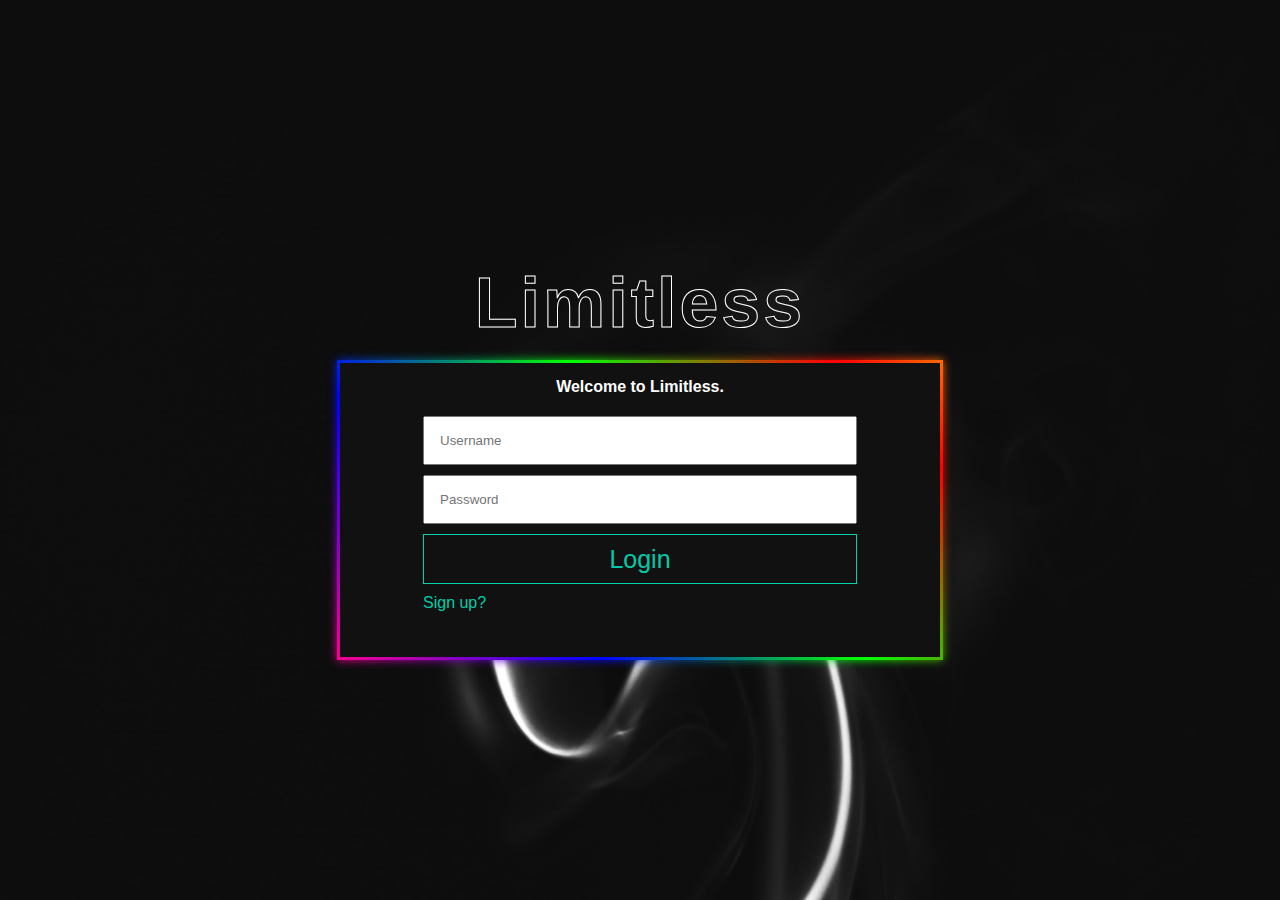
<file: index.html>
<!DOCTYPE html>
<html lang="en">
  <head>
    <meta charset="UTF-8" />
    <meta name="viewport" content="width=device-width, initial-scale=1.0" />
    <title>Login</title>
    <link rel="stylesheet" href="./login.css" />
  </head>
  <body>
    <h1 class="main-header">Limitless</h1>
    <div class="border">
      <div class="form">
        <h4 class="details">Welcome to Limitless.</h4>
        <div class="inputs">
          <form class="login-form" action="./products.html">
            <input
              class="username"
              type="text"
              placeholder="Username"
              required
            />
            <input
              class="password"
              type="password"
              placeholder="Password"
              required
            />
            <button class="buttons" type="submit">Login</button>
            <a class="button" href="./Registration.html">Sign up?</a>
          </form>
        </div>
      </div>
    </div>
    <script src="./main.js"></script>
  </body>
</html>
</file>
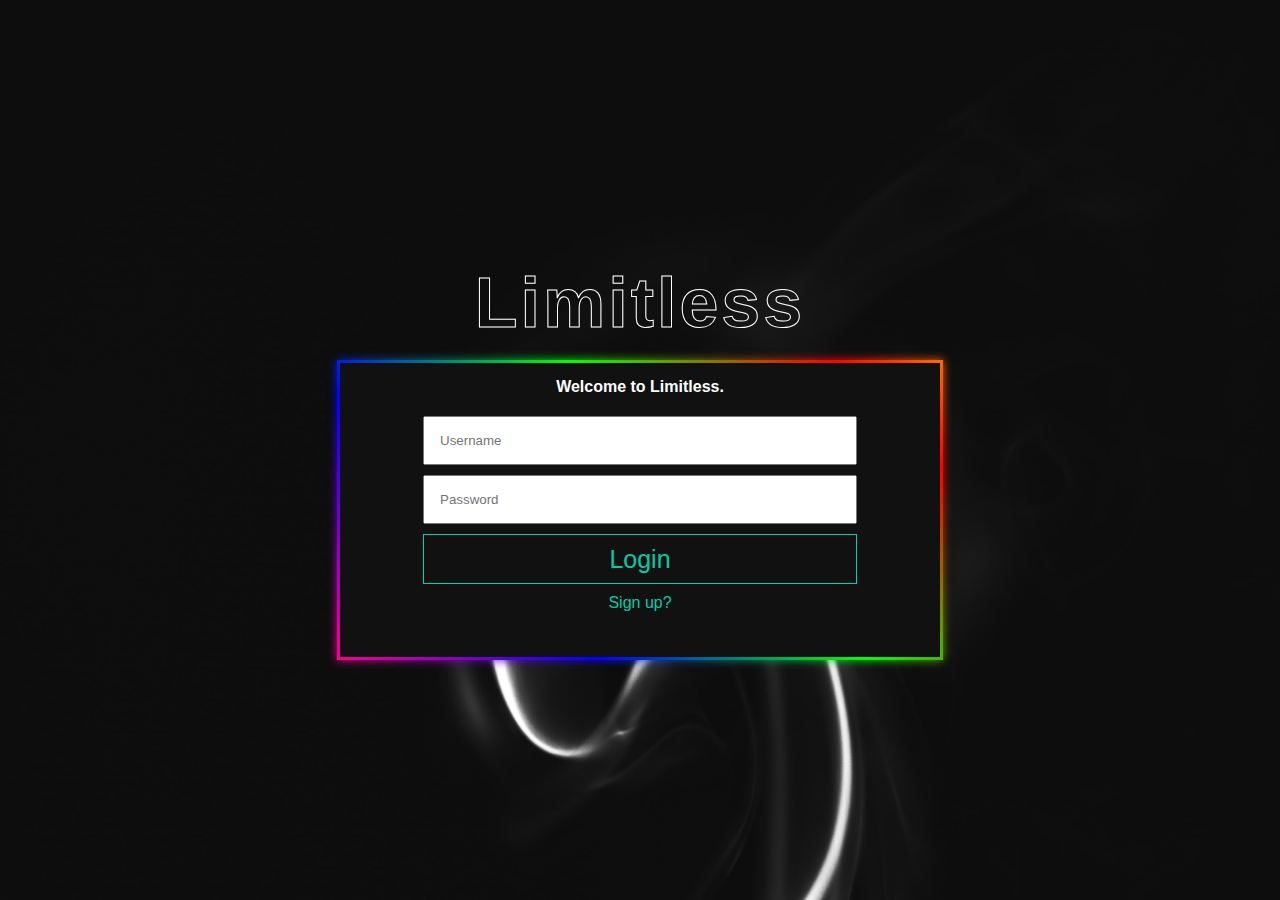
<file: login.html>
<!DOCTYPE html>
<html lang="en">
  <head>
    <meta charset="UTF-8" />
    <meta name="viewport" content="width=device-width, initial-scale=1.0" />
    <title>Login</title>
    <link rel="stylesheet" href="./login.css" />
  </head>
  <body>
    <h1 class="main-header">Limitless</h1>
    <div class="border">
      <div class="form">
        <h4 class="details">Welcome to Limitless.</h4>
        <div class="inputs">
          <input type="text" placeholder="Username" />
          <input type="text" placeholder="Password" />
          <button class="buttons">Login</button>
          <a class="button" href="./Registration.html">Sign up?</a>
        </div>
      </div>
    </div>
  </body>
</html>
</file>
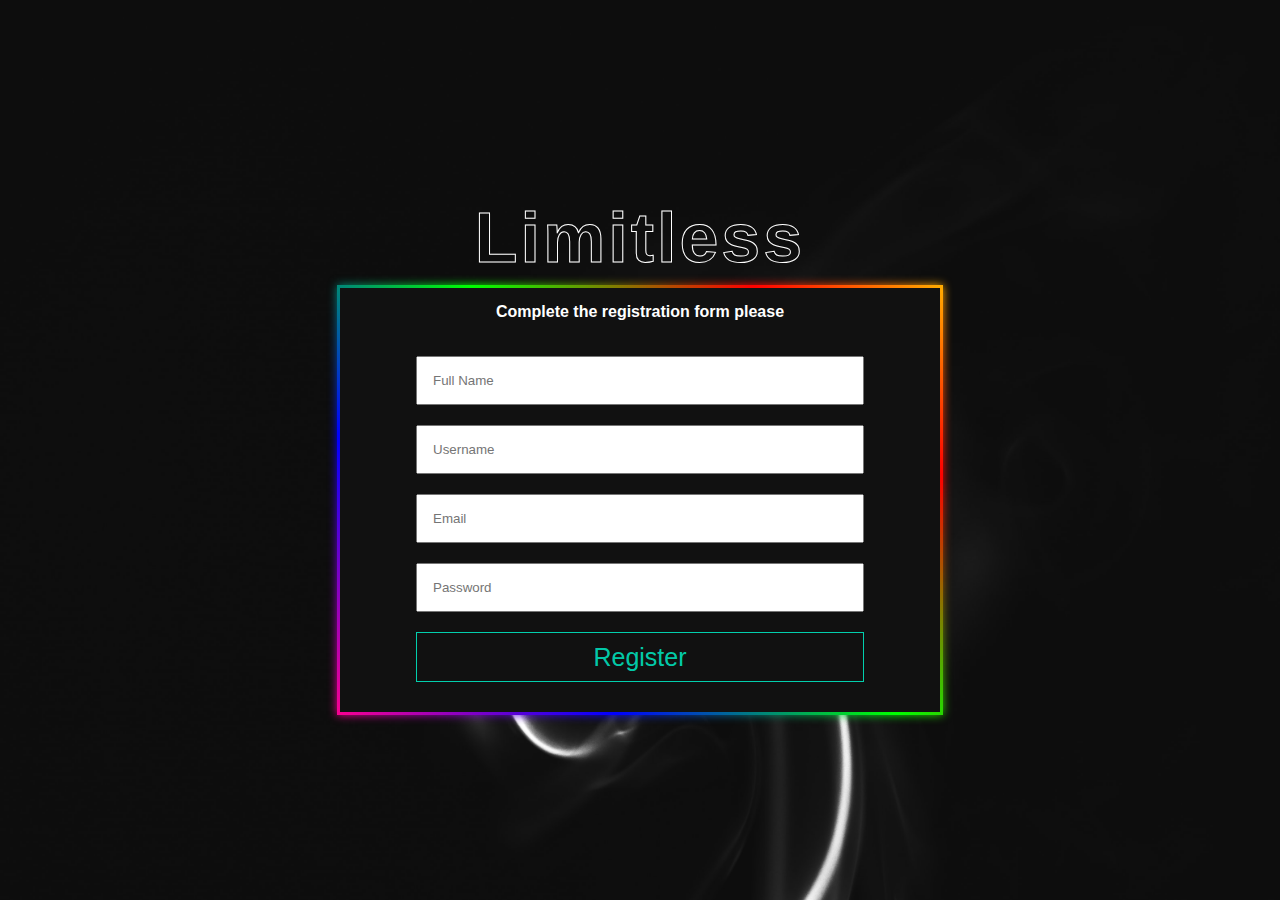
<file: Registration.html>
<!DOCTYPE html>
<html lang="en">
  <head>
    <meta charset="UTF-8" />
    <meta name="viewport" content="width=device-width, initial-scale=1.0" />
    <title>Registration</title>
    <link rel="stylesheet" href="./registration.css" />
  </head>
  <body>
    <h1 class="main-header">Limitless</h1>
    <div class="border">
      <div class="form">
        <h4 class="header">Complete the registration form please</h4>
        <form class="register-form" action="./index.html">
          <input
            class="inputs"
            id="name"
            name="full_name"
            type="text"
            placeholder="Full Name"
          />
          <input
            class="inputs"
            name="username"
            id="username"
            type="text"
            placeholder="Username"
          />
          <input
            class="inputs"
            name="email"
            id="email"
            type="text"
            placeholder="Email"
          />
          <input
            class="inputs"
            id="password"
            name="password"
            type="text"
            placeholder="Password"
          />
          <button class="buttons" type="submit">Register</button>
        </form>
      </div>
    </div>
    <script src="./main.js"></script>
  </body>
</html>
</file>
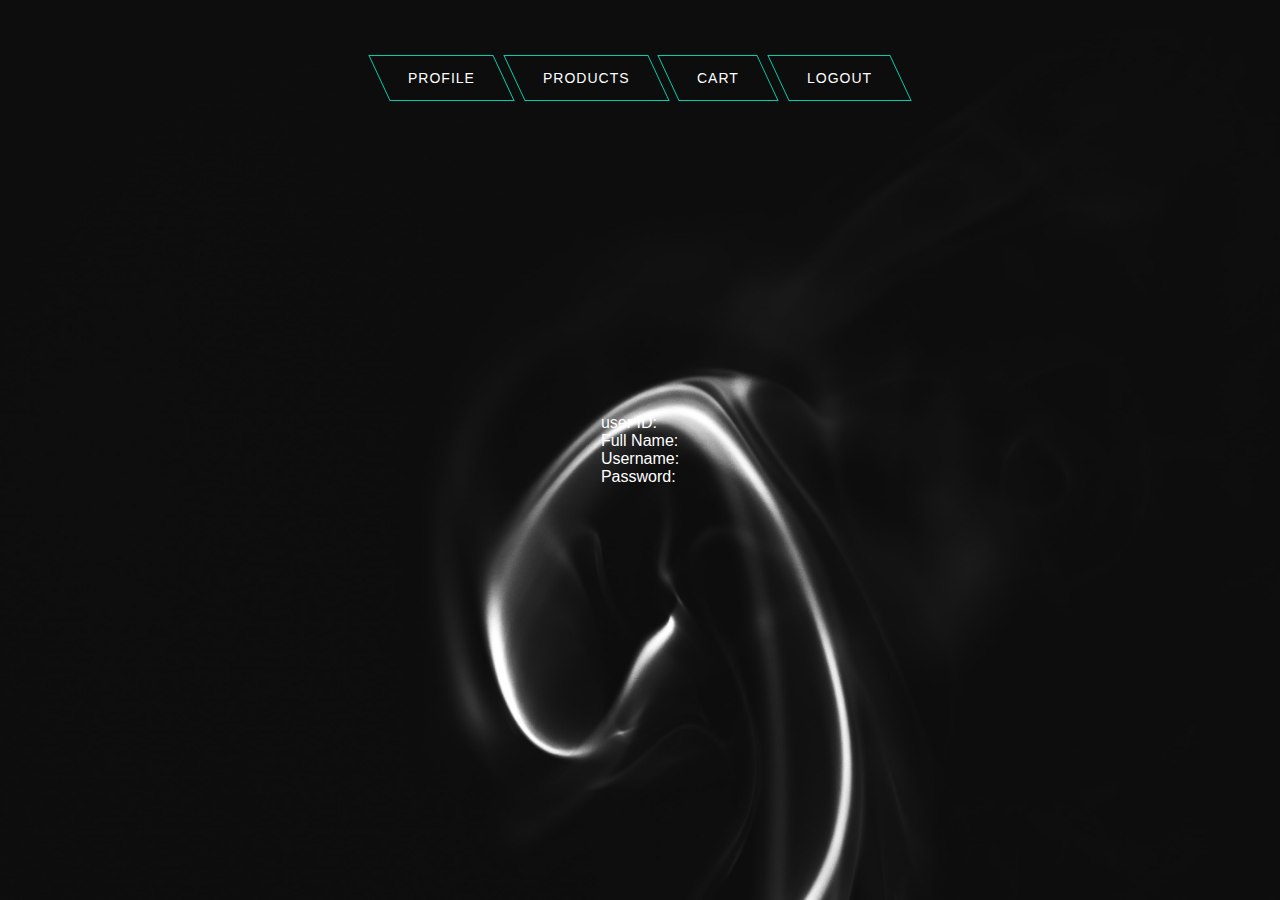
<file: users.html>
<!DOCTYPE html>
<html lang="en">
  <head>
    <meta charset="UTF-8" />
    <meta name="viewport" content="width=device-width, initial-scale=1.0" />
    <title>Limitless</title>
    <link rel="stylesheet" href="./cart.css" />
  </head>
  <body>
    <div class="nav">
      <ul class="menu cf">
        <li>
          <a href="">Profile</a>
          <ul class="submenu">
            <li><a href="">View user</a></li>
          </ul>
        </li>
        <li>
          <a href="">Products</a>
          <ul class="submenu">
            <li><a href="./products.html">View product</a></li>
            <li><a href="./addproducts.html">Add product</a></li>
          </ul>
        </li>
        <li>
          <a href="">Cart</a>
          <ul class="submenu">
            <li><a href="./cart.html">View cart</a></li>
          </ul>
        </li>
        <li>
          <a href="./index.html">Logout</a>
        </li>
      </ul>
    </div>
    <div class="users">
      <p class="user">user ID:</p>
      <p class="fullname">Full Name:</p>
      <p class="username">Username:</p>
      <p class="password">Password:</p>
    </div>
    <script src="./user.js"></script>
  </body>
</html>
</file>
<file: login.css>
* {
  margin: 0;
  padding: 0;
  box-sizing: border-box;
}

body {
  font-family: sans-serif;
  background-image: url(./Images/register.jpg);
  background-size: cover;
  height: 100vh;
  display: flex;
  justify-content: center;
  align-items: center;
  flex-direction: column;
}

.border {
  position: relative;
  width: 600px;
  background: #111;
  color: #fff;
}

.border:before,
.border:after {
  z-index: -1;
  content: "";
  position: absolute;
  width: calc(100% + 6px);
  height: calc(100% + 6px);
  top: -3px;
  left: -3px;
  background: linear-gradient(
    45deg,
    #fc0090,
    #0000ff,
    #00ff00,
    #ff0000,
    #ffff00,
    #fc0090,
    #0000ff,
    #00ff00,
    #ffff00
  );
  background-size: 300%;
  animation: border 20s linear infinite;
}

.border:after {
  filter: blur(5px);
}
.form {
  display: flex;
  justify-content: center;
  align-items: center;
  flex-direction: column;
  /*   background-color: black; */
  width: 100%;
  padding: 10px;
}
.inputs {
  display: flex;
  flex-direction: column;
  justify-content: center;
  align-content: center;
  width: 80%;
  height: 20%;
  padding: 15px;
  margin-bottom: 20px;
}

input {
  width: 100%;
  height: 50%;
  padding: 15px;
  margin-bottom: 10px;
}

.main-header {
  display: flex;
  justify-content: center;
  align-items: center;
  margin: 20px;
  -webkit-text-stroke: 1px white;
  color: transparent;
  font-size: 70px;
  letter-spacing: 3px;
}

.button {
  text-decoration: none;
  text-align: center;
  color: #00ebc4de;
}

.button:hover {
  color: #fff;
}

.details {
  color: white;
  padding: 5px;
}

@keyframes border {
  0% {
    background-position: 0 0;
  }
  50% {
    background-position: 300%;
  }
  100% {
    background-position: 0 0;
  }
}

/* Button */
.buttons {
  font-size: 25px;
  height: 50px;
  width: 100%;
  display: block;
  transition: 0.5s ease;
  color: #00ebc4de;
  margin-bottom: 10px;
  background: transparent;
  border: 1px solid #00ebc4de;
}

.buttons:hover {
  background: linear-gradient(
    45deg,
    #fc0090,
    #0000ff,
    #00ff00,
    #ff0000,
    #ffff00,
    #fc0090,
    #0000ff,
    #00ff00,
    #ffff00
  );
  letter-spacing: 15px;
  color: black;
  background-size: 400% 400%;
  animation: hover 15s ease infinite;
}

@keyframes hover {
  0% {
    background-position: 0% 50%;
  }
  50% {
    background-position: 100% 50%;
  }
  100% {
    background-position: 0% 80%;
  }
}
</file>
<file: registration.css>
* {
  margin: 0;
  padding: 0;
  box-sizing: border-box;
}

body {
  font-family: sans-serif;
  background-image: url(./Images/register.jpg);
  background-size: cover;
  height: 100vh;
  display: flex;
  justify-content: center;
  align-items: center;
  flex-direction: column;
}

.border {
  position: relative;
  width: 600px;
  background: #111;
  color: #fff;
}

.border:before,
.border:after {
  z-index: -1;
  content: "";
  position: absolute;
  width: calc(100% + 6px);
  height: calc(100% + 6px);
  top: -3px;
  left: -3px;
  background: linear-gradient(
    45deg,
    #fc0090,
    #0000ff,
    #00ff00,
    #ff0000,
    #ffff00,
    #fc0090,
    #0000ff,
    #00ff00,
    #ffff00
  );
  background-size: 300%;
  animation: border 20s linear infinite;
}

.border:after {
  filter: blur(5px);
}

.register-form {
  display: flex;
  justify-content: center;
  align-items: center;
  flex-direction: column;
  width: 100%;
  padding: 20px;
}

.inputs {
  display: flex;
  flex-direction: column;
  justify-content: center;
  align-content: center;
  width: 80%;
  height: 10%;
  padding: 15px;
  margin-bottom: 20px;
}

input {
  width: 100%;
  height: 50%;
  padding: 10px;
}

.main-header {
  display: flex;
  justify-content: center;
  align-items: center;
  margin: 10px;
  -webkit-text-stroke: 1px white;
  color: transparent;
  font-size: 70px;
  letter-spacing: 3px;
}

.header {
  text-align: center;
  margin: 15px;
}

.details {
  color: white;
  padding: 5px;
}

@keyframes border {
  0% {
    background-position: 0 0;
  }
  50% {
    background-position: 300%;
  }
  100% {
    background-position: 0 0;
  }
}

/* Button */
.buttons {
  font-size: 25px;
  height: 50px;
  width: 80%;
  display: block;
  transition: 0.5s ease;
  color: #00ebc4de;
  margin-bottom: 10px;
  background: transparent;
  border: 1px solid #00ebc4de;
}

.buttons:hover {
  background: linear-gradient(
    45deg,
    #fc0090,
    #0000ff,
    #00ff00,
    #ff0000,
    #ffff00,
    #fc0090,
    #0000ff,
    #00ff00,
    #ffff00
  );
  letter-spacing: 15px;
  color: black;
  background-size: 400% 400%;
  animation: hover 15s ease infinite;
}

@keyframes hover {
  0% {
    background-position: 0% 50%;
  }
  50% {
    background-position: 100% 50%;
  }
  100% {
    background-position: 0% 80%;
  }
}
</file>
<file: cart.css>
* {
  margin: 0;
  padding: 0;
  box-sizing: border-box;
}

body {
  font-family: sans-serif;
  background-image: url(./Images/register.jpg);
  background-size: cover;
  display: flex;
  justify-content: center;
  align-items: center;
  flex-direction: column;
  min-height: 100vh;
}

.border {
  position: relative;
  width: 800px;
  background: #111;
  color: #fff;
  margin: 15px;
}

.border:before,
.border:after {
  z-index: -1;
  content: "";
  position: absolute;
  width: calc(100% + 6px);
  height: calc(100% + 6px);
  top: -3px;
  left: -3px;
  background: linear-gradient(
    45deg,
    #fc0090,
    #0000ff,
    #00ff00,
    #ff0000,
    #ffff00,
    #fc0090,
    #0000ff,
    #00ff00,
    #ffff00
  );
  background-size: 300%;
  animation: border 20s linear infinite;
}

.border:after {
  filter: blur(5px);
}

.product {
  display: flex;
  justify-content: center;
  align-items: center;
  flex-direction: column;
  width: 100%;
  padding: 10px;
}

.product-container .row {
  display: flex;
  justify-content: center;
  align-items: center;
  flex-direction: row;
  width: 90vw;
  max-width: 1200px;
}

.image {
  width: 100%;
  margin-bottom: 20px;
}

.main-header {
  display: flex;
  justify-content: center;
  align-items: center;
  -webkit-text-stroke: 1px white;
  color: transparent;
  font-size: 100px;
  margin-bottom: 100px;
  letter-spacing: 3px;
}

.categories-container {
  display: flex;
  justify-content: space-evenly;
  margin-bottom: 35px;
}

.name {
  margin-bottom: 5px;
}

.price {
  margin-bottom: 5px;
}

.description {
  margin-bottom: 5px;
}

.categories {
  font-size: 20px;
  margin: 5px;
  height: 50px;
  width: 20%;
  display: block;
  color: #fff;
  text-transform: skewX(-25);
  margin-bottom: 10px;
  background: transparent;
  border: 1px solid #00ebc4de;
  transform: skewX(25deg);
  padding: 1em 2em;
}
.categories > span {
  font-size: 20px;
  letter-spacing: 1px;
  text-transform: uppercase;
  display: block;
  text-align: center;
  color: #fff;
  text-transform: skewX(-25deg);
  transform: skewX(-25deg);
}

.icons {
  font-size: 25px;
  background: transparent;
  border: none;
}

.button-group {
  display: flex;
  flex-direction: row;
  justify-content: space-evenly;
  width: 100%;
  margin: 10px;
}

i {
  color: #00ebc4de;
}

@keyframes border {
  0% {
    background-position: 0 0;
  }
  50% {
    background-position: 300%;
  }
  100% {
    background-position: 0 0;
  }
}

/* Navbar */
/* Clearing floats */

.nav {
  min-width: 1200px;
  width: 90%;
  position: absolute;
  top: 0px;
  left: 50%;
  transform: translateX(-50%);
}

.cf:before,
.cf:after {
  content: " ";
  display: table;
}

.cf:after {
  clear: both;
}

.cf {
  *zoom: 1;
}

/* Mini reset, no margins, paddings or bullets */
.menu,
.submenu {
  margin: 0;
  padding: 0;
  list-style: none;
}

/* Main level */
.menu {
  margin: 50px auto;
  width: 800px;
  /* http://www.red-team-design.com/horizontal-centering-using-css-fit-content-value */
  width: -moz-fit-content;
  width: -webkit-fit-content;
  width: fit-content;
}

.menu > li {
  margin: 5px;
  background: transparent;
  border: 1px solid #00ebc4de;
  letter-spacing: 1px;
  float: left;
  position: relative;
  transform: skewX(25deg);
}

.menu a {
  display: block;
  color: #fff;
  text-transform: uppercase;
  text-decoration: none;
  font-family: Arial, Helvetica;
  font-size: 14px;
}

.menu li:hover {
  background: #00ebc4de;
}

.menu > li > a {
  transform: skewX(-25deg);
  padding: 1em 2em;
}

/* Dropdown */
.submenu {
  position: absolute;
  width: 200px;
  left: 50%;
  margin-left: -100px;
  transform: skewX(-25deg);
  transform-origin: left top;
}

.submenu li {
  background-color: #00ebc4de;
  border: 1px solid #00ebc4de;
  position: relative;
  overflow: hidden;
}

.submenu > li > a {
  padding: 1em 2em;
}

.submenu > li::after {
  content: "";
  position: absolute;
  top: -125%;
  height: 100%;
  width: 100%;
  box-shadow: 0 0 50px rgba(0, 0, 0, 0.9);
}

/* Odd stuff */
.submenu > li:nth-child(odd) {
  transform: skewX(-25deg) translateX(0);
}

.submenu > li:nth-child(odd) > a {
  transform: skewX(25deg);
}

.submenu > li:nth-child(odd)::after {
  right: -50%;
  transform: skewX(-25deg) rotate(3deg);
}

/* Even stuff */
.submenu > li:nth-child(even) {
  transform: skewX(25deg) translateX(0);
}

.submenu > li:nth-child(even) > a {
  transform: skewX(-25deg);
}

.submenu > li:nth-child(even)::after {
  left: -50%;
  transform: skewX(25deg) rotate(3deg);
}

/* Show dropdown */
.submenu,
.submenu li {
  opacity: 0;
  visibility: hidden;
}

.submenu li {
  transition: 0.2s ease transform;
}

.menu > li:hover .submenu,
.menu > li:hover .submenu li {
  opacity: 1;
  visibility: visible;
}

.menu > li:hover .submenu li:nth-child(even) {
  transform: skewX(25deg) translateX(15px);
}

.menu > li:hover .submenu li:nth-child(odd) {
  transform: skewX(-25deg) translateX(-15px);
}

.product-container {
  display: flex;
}

.border {
  width: 30%;
  max-width: 400px;
}

.total {
  color: #fff;
}

.button {
  font-size: 25px;
  height: 50px;
  width: 80%;
  display: block;
  transition: 0.5s ease;
  color: #00ebc4de;
  margin-bottom: 10px;
  background: transparent;
  border: 1px solid #00ebc4de;
}

.button:hover {
  background: linear-gradient(
    45deg,
    #fc0090,
    #0000ff,
    #00ff00,
    #ff0000,
    #ffff00,
    #fc0090,
    #0000ff,
    #00ff00,
    #ffff00
  );
  letter-spacing: 15px;
  color: black;
  background-size: 400% 400%;
  animation: hover 15s ease infinite;
}

.users {
  color: #fff;
}
</file>
